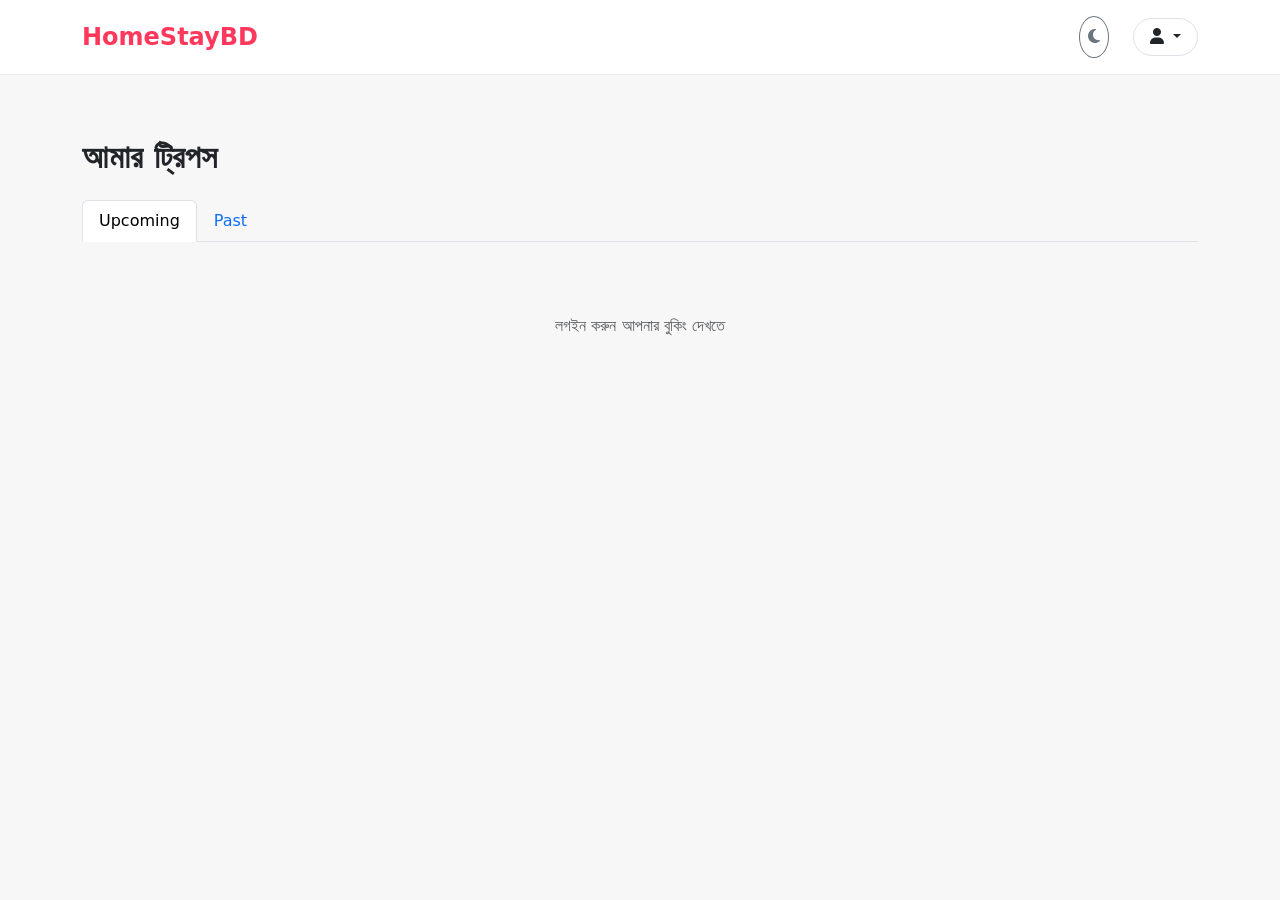
<file: homestaybd/src/main/resources/static/my-trips.html>
<!DOCTYPE html>
<html lang="bn" data-bs-theme="light">
<head>
    <meta charset="UTF-8">
    <meta name="viewport" content="width=device-width, initial-scale=1.0">
    <title>My Trips - HomeStayBD</title>
    <link href="https://cdn.jsdelivr.net/npm/bootstrap@5.3.3/dist/css/bootstrap.min.css" rel="stylesheet">
    <link rel="stylesheet" href="https://cdnjs.cloudflare.com/ajax/libs/font-awesome/6.5.2/css/all.min.css">
    <style>
        /* একই স্টাইল ব্যবহার করো যাতে UI মিলে যায় */
        :root { --primary: #ff385c; --light-bg: #f7f7f7; }
        [data-bs-theme="dark"] { --primary: #0d6efd; --light-bg: #121212; --dark-card: #1e1e1e; }
        body { background: var(--light-bg); padding-top: 90px; }
        .navbar { background: white; border-bottom: 1px solid #eee; backdrop-filter: blur(10px); }
        [data-bs-theme="dark"] .navbar { background: rgba(30,30,30,0.9); }
        .brand { color: var(--primary); font-weight: 700; font-size: 24px; }
        .booking-card { border-radius: 16px; box-shadow: 0 4px 12px rgba(0,0,0,0.06); }
        .booking-card:hover { transform: translateY(-5px); }
        .booking-card img { height: 180px; object-fit: cover; }
        .badge-status { font-size: 13px; padding: 6px 12px; border-radius: 20px; }
        .status-pending { background: #ffc107; color: black; }
        .status-confirmed { background: #28a745; color: white; }
        .status-cancelled { background: #dc3545; color: white; }
        .status-completed { background: #17a2b8; color: white; }
    </style>
</head>
<body>

<nav class="navbar fixed-top py-3">
    <div class="container d-flex justify-content-between align-items-center">
        <div class="brand">HomeStayBD</div>
        <div class="d-flex align-items-center gap-4">
            <button class="btn btn-outline-secondary rounded-circle p-2" id="dark-mode-toggle">
                <i class="fas fa-moon"></i>
            </button>
            <div class="dropdown">
                <button class="btn border rounded-pill px-3 dropdown-toggle" data-bs-toggle="dropdown">
                    <i class="fas fa-user"></i>
                </button>
                <ul class="dropdown-menu dropdown-menu-end">
                    <li><a class="dropdown-item" href="user-dashboard.html">Home</a></li>
                    <li><a class="dropdown-item" href="wishlist.html">Wishlists</a></li>
                    <li><hr class="dropdown-divider"></li>
                    <li><a class="dropdown-item text-danger" href="#" onclick="logout()">লগআউট</a></li>
                </ul>
            </div>
        </div>
    </div>
</nav>

<div class="container py-5">
    <h2 class="fw-bold mb-4">আমার ট্রিপস</h2>

    <ul class="nav nav-tabs mb-4">
        <li class="nav-item">
            <button class="nav-link active" data-bs-toggle="tab" data-bs-target="#upcoming">Upcoming</button>
        </li>
        <li class="nav-item">
            <button class="nav-link" data-bs-toggle="tab" data-bs-target="#past">Past</button>
        </li>
    </ul>

    <div class="tab-content">
        <div class="tab-pane fade show active" id="upcoming">
            <div class="row g-4" id="upcoming-bookings"></div>
        </div>
        <div class="tab-pane fade" id="past">
            <div class="row g-4" id="past-bookings"></div>
        </div>
    </div>
</div>

<script src="https://cdn.jsdelivr.net/npm/bootstrap@5.3.3/dist/js/bootstrap.bundle.min.js"></script>
<script>
    function logout() {
        localStorage.removeItem('token');
        window.location.href = "/";
    }

    document.getElementById('dark-mode-toggle').addEventListener('click', () => {
        const current = document.documentElement.getAttribute('data-bs-theme');
        const next = current === 'dark' ? 'light' : 'dark';
        document.documentElement.setAttribute('data-bs-theme', next);
        document.getElementById('dark-mode-toggle').innerHTML = next === 'dark' ? '<i class="fas fa-sun"></i>' : '<i class="fas fa-moon"></i>';
    });

    async function loadBookings() {
        const token = localStorage.getItem('token');
        if (!token) {
            document.getElementById('upcoming-bookings').innerHTML = '<p class="text-center text-muted py-5">লগইন করুন আপনার বুকিং দেখতে</p>';
            return;
        }

        try {
            const res = await fetch("http://localhost:8080/bookings/my", {
                headers: { 'Authorization': `Bearer ${token}` }
            });
            const bookings = await res.json();

            const upcomingContainer = document.getElementById('upcoming-bookings');
            const pastContainer = document.getElementById('past-bookings');
            upcomingContainer.innerHTML = '';
            pastContainer.innerHTML = '';

            const today = new Date();
            bookings.forEach(b => {
                const checkOut = new Date(b.checkOutDate);
                const statusClass = {
                    'PENDING': 'status-pending',
                    'CONFIRMED': 'status-confirmed',
                    'CANCELLED': 'status-cancelled',
                    'COMPLETED': 'status-completed'
                }[b.status] || 'bg-secondary';

                const card = `
                <div class="col-md-6 col-lg-4">
                    <div class="card booking-card h-100">
                        <img src="http://localhost:8080${b.room.imagePath || '/images/placeholder-room.jpg'}" class="card-img-top">
                        <div class="card-body">
                            <h5 class="card-title">${b.room.title}</h5>
                            <p class="text-muted">${b.room.location}</p>
                            <p><strong>চেক-ইন:</strong> ${b.checkInDate}<br>
                            <strong>চেক-আউট:</strong> ${b.checkOutDate}</p>
                            <span class="badge ${statusClass} badge-status">${b.status}</span>
                            <p class="fw-bold mt-2">৳ ${b.totalPrice || 'N/A'}</p>
                        </div>
                    </div>
                </div>`;

                if (checkOut >= today && b.status !== 'COMPLETED') {
                    upcomingContainer.innerHTML += card;
                } else {
                    pastContainer.innerHTML += card;
                }
            });

            if (upcomingContainer.innerHTML === '') upcomingContainer.innerHTML = '<p class="text-center text-muted py-5">কোনো আসন্ন ট্রিপ নেই</p>';
            if (pastContainer.innerHTML === '') pastContainer.innerHTML = '<p class="text-center text-muted py-5">কোনো পুরোনো ট্রিপ নেই</p>';
        } catch (err) {
            document.getElementById('upcoming-bookings').innerHTML = '<p class="text-danger text-center py-5">বুকিং লোড করতে সমস্যা হয়েছে</p>';
        }
    }

    window.onload = loadBookings;
</script>
</body>
</html>
</file>
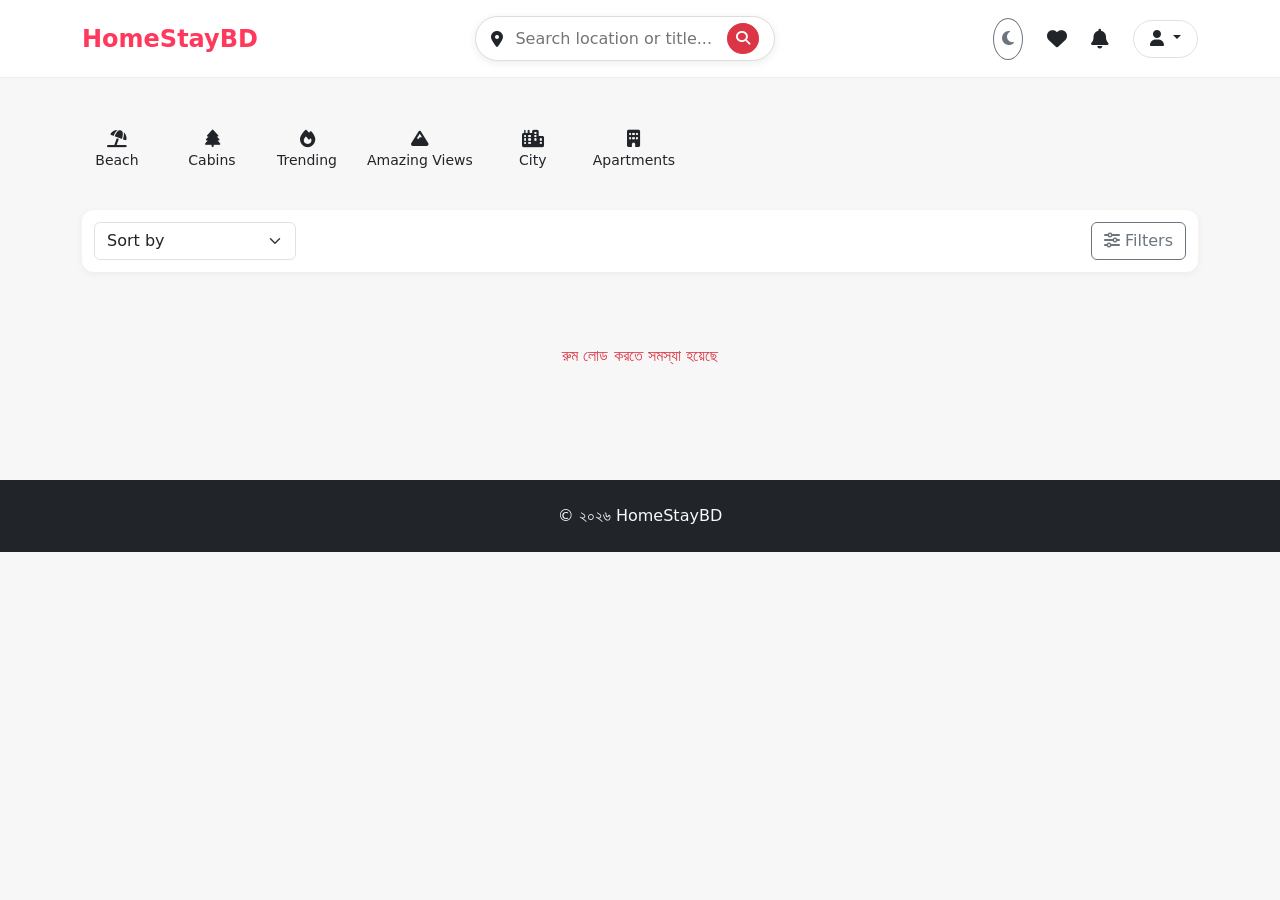
<file: homestaybd/src/main/resources/static/user-dashboard.html>
<!DOCTYPE html>
<html lang="bn" data-bs-theme="light">
<head>
    <meta charset="UTF-8">
    <meta name="viewport" content="width=device-width, initial-scale=1.0">
    <title>User Dashboard - HomeStayBD</title>

    <link href="https://cdn.jsdelivr.net/npm/bootstrap@5.3.3/dist/css/bootstrap.min.css" rel="stylesheet">
    <link rel="stylesheet" href="https://cdnjs.cloudflare.com/ajax/libs/font-awesome/6.5.2/css/all.min.css">

    <style>
        :root {
            --primary: #ff385c;
            --light-bg: #f7f7f7;
            --card-radius: 16px;
        }

        [data-bs-theme="dark"] {
            --primary: #0d6efd;
            --light-bg: #121212;
            --dark-card: #1e1e1e;
            --dark-text: #e0e0e0;
        }

        body { background: var(--light-bg); padding-top: 90px; transition: all 0.4s; }

        .navbar { background: white; border-bottom: 1px solid #eee; backdrop-filter: blur(10px); }
        [data-bs-theme="dark"] .navbar { background: rgba(30,30,30,0.9); }

        .brand { color: var(--primary); font-weight: 700; font-size: 24px; }

        .search-box {
            border: 1px solid #ddd;
            border-radius: 50px;
            padding: 6px 15px;
            display: flex;
            gap: 10px;
            align-items: center;
            box-shadow: 0 2px 8px rgba(0,0,0,0.08);
            background: white;
            max-width: 380px;
        }
        [data-bs-theme="dark"] .search-box { background: #2c2c2c; border-color: #444; }

        .category-scroll { display: flex; overflow-x: auto; gap: 25px; padding: 15px 0; scrollbar-width: none; }
        .category-scroll::-webkit-scrollbar { display: none; }
        .category-item { text-align: center; cursor: pointer; font-size: 14px; min-width: 70px; }

        .room-card {
            border: none;
            border-radius: var(--card-radius);
            overflow: hidden;
            transition: all 0.35s ease;
            box-shadow: 0 4px 12px rgba(0,0,0,0.06);
            cursor: pointer;
        }
        .room-card:hover { transform: translateY(-8px); box-shadow: 0 12px 32px rgba(0,0,0,0.15); }

        .room-card img { height: 160px; object-fit: cover; }

        .room-card .card-body { padding: 12px; }
        .room-card h6, .room-card h5 { font-size: 14px; margin-bottom: 4px; }
        .price { font-weight: 600; font-size: 15px; }

        .wishlist-heart {
            position: absolute;
            top: 8px;
            right: 8px;
            font-size: 22px;
            color: white;
            text-shadow: 0 0 4px black;
            cursor: pointer;
            z-index: 10;
        }
        .wishlist-heart.filled { color: var(--primary); }

        .filter-bar {
            background: white;
            padding: 12px;
            border-radius: 12px;
            box-shadow: 0 2px 8px rgba(0,0,0,0.05);
        }
        [data-bs-theme="dark"] .filter-bar { background: #1e1e1e; }

        footer { background: #343a40; }
    </style>
</head>
<body>

<!-- ================= NAVBAR ================= -->
<nav class="navbar fixed-top py-3">
    <div class="container d-flex justify-content-between align-items-center">
        <div class="brand">HomeStayBD</div>

        <div class="search-box">
            <i class="fas fa-location-dot"></i>
            <input type="text" id="search-input" class="border-0 outline-0 flex-grow-1" placeholder="Search location or title..." style="outline:none;background:transparent">
            <button class="btn btn-sm btn-danger rounded-circle" onclick="searchRooms()">
                <i class="fas fa-search text-white"></i>
            </button>
        </div>

        <div class="d-flex align-items-center gap-4">
            <button class="btn btn-outline-secondary rounded-circle p-2" id="dark-mode-toggle">
                <i class="fas fa-moon"></i>
            </button>
            <i class="fas fa-heart" onclick="window.location.href='wishlist.html'" style="cursor:pointer;font-size:20px;"></i>
            <i class="fas fa-bell" style="font-size:20px;"></i>

            <div class="dropdown">
                <button class="btn border rounded-pill px-3 dropdown-toggle" data-bs-toggle="dropdown">
                    <i class="fas fa-user"></i>
                </button>
                <ul class="dropdown-menu dropdown-menu-end">
                    <li><a class="dropdown-item" href="my-trips.html">My Trips</a></li>
                    <li><a class="dropdown-item" href="wishlist.html">Wishlists</a></li>
                    <li><hr class="dropdown-divider"></li>
                    <li><a class="dropdown-item text-danger" href="#" onclick="logout()">লগআউট</a></li>
                </ul>
            </div>
        </div>
    </div>
</nav>

<div class="container">

    <!-- CATEGORY SECTION -->
    <div class="category-scroll my-4">
        <div class="category-item"><i class="fas fa-umbrella-beach fa-lg"></i><div>Beach</div></div>
        <div class="category-item"><i class="fas fa-tree fa-lg"></i><div>Cabins</div></div>
        <div class="category-item"><i class="fas fa-fire fa-lg"></i><div>Trending</div></div>
        <div class="category-item"><i class="fas fa-mountain fa-lg"></i><div>Amazing Views</div></div>
        <div class="category-item"><i class="fas fa-city fa-lg"></i><div>City</div></div>
        <div class="category-item"><i class="fas fa-building fa-lg"></i><div>Apartments</div></div>
    </div>

    <!-- FILTER BAR -->
    <div class="filter-bar d-flex justify-content-between align-items-center my-4">
        <div>
            <select class="form-select" id="sort-select" onchange="sortRooms()">
                <option value="">Sort by</option>
                <option value="price-asc">Price Low → High</option>
                <option value="price-desc">Price High → Low</option>
                <option value="rating-desc">Rating High to Low</option>
            </select>
        </div>
        <div>
            <button class="btn btn-outline-secondary">
                <i class="fas fa-sliders"></i> Filters
            </button>
        </div>
    </div>

    <!-- ROOM LIST -->
    <div class="row g-3 mb-5" id="all-rooms-list">
        <div class="col-12 text-center py-5">
            <div class="spinner-border text-danger" style="width: 3rem; height: 3rem;"></div>
            <p class="mt-3">রুম লোড হচ্ছে...</p>
        </div>
    </div>

</div>

<footer class="bg-dark text-light text-center py-4 mt-5">
    © ২০২৬ HomeStayBD
</footer>

<script src="https://cdn.jsdelivr.net/npm/bootstrap@5.3.3/dist/js/bootstrap.bundle.min.js"></script>

<script>
    let allRooms = [];

    document.getElementById('dark-mode-toggle').addEventListener('click', () => {
        const current = document.documentElement.getAttribute('data-bs-theme');
        const next = current === 'dark' ? 'light' : 'dark';
        document.documentElement.setAttribute('data-bs-theme', next);
        document.getElementById('dark-mode-toggle').innerHTML = next === 'dark' ? '<i class="fas fa-sun"></i>' : '<i class="fas fa-moon"></i>';
    });

    function logout() {
        localStorage.removeItem('token');
        window.location.href = "/";
    }

    async function loadAllRooms() {
        const container = document.getElementById("all-rooms-list");
        container.innerHTML = `<div class="col-12 text-center py-5"><div class="spinner-border text-danger"></div><p class="mt-3">রুম লোড হচ্ছে...</p></div>`;

        try {
            const res = await fetch("http://localhost:8080/api/rooms");
            if (!res.ok) throw new Error();
            allRooms = await res.json();
            renderRooms(allRooms);
        } catch (err) {
            container.innerHTML = '<p class="text-danger text-center py-5">রুম লোড করতে সমস্যা হয়েছে</p>';
        }
    }

    function renderRooms(rooms) {
    const container = document.getElementById("all-rooms-list");
    container.innerHTML = "";
    if (rooms.length === 0) {
        container.innerHTML = '<p class="text-center text-muted py-5">কোনো রুম পাওয়া যায়নি</p>';
        return;
    }

    rooms.forEach(room => {
        const price = room.price || 0;
        const isWishlisted = room.isWishlisted || false;  // ← backend থেকে আসবে

        container.innerHTML += `
        <div class="col-6 col-sm-4 col-md-3 col-lg-2">
            <div class="card room-card h-100 position-relative" onclick="viewRoomDetails(${room.id})">
                <img src="http://localhost:8080${room.imagePath || '/images/placeholder-room.jpg'}" class="card-img-top">
                <i class="fas fa-heart wishlist-heart ${isWishlisted ? 'filled' : ''}"
                   onclick="toggleWishlist(event, ${room.id})"></i>
                <div class="card-body p-2">
                    <h6 class="mb-1 text-muted">${room.location || ''}</h6>
                    <h5 class="fs-6 mb-1">${room.title}</h5>
                    <div class="price fs-6">৳ ${price} / রাত</div>
                </div>
            </div>
        </div>`;
    });
}

    function searchRooms() {
        const query = document.getElementById('search-input').value.toLowerCase().trim();
        const filtered = allRooms.filter(r =>
            (r.location || '').toLowerCase().includes(query) ||
            (r.title || '').toLowerCase().includes(query)
        );
        renderRooms(filtered);
    }

    function sortRooms() {
        const value = document.getElementById('sort-select').value;
        let sorted = [...allRooms];

        if (value === 'price-asc') sorted.sort((a, b) => (a.price || 0) - (b.price || 0));
        else if (value === 'price-desc') sorted.sort((a, b) => (b.price || 0) - (a.price || 0));
        else if (value === 'rating-desc') sorted.sort((a, b) => (b.rating || 0) - (a.rating || 0));

        renderRooms(sorted);
    }

    async function toggleWishlist(e, roomId) {
        e.stopPropagation();
        const token = localStorage.getItem('token');
        if (!token) return alert('লগইন করুন উইশলিস্ট যোগ করতে');

        const heart = e.target;
        const isFilled = heart.classList.contains('filled');
        const url = isFilled ? `/wishlist/remove/${roomId}` : `/wishlist/add/${roomId}`;

        try {
            const res = await fetch(`http://localhost:8080${url}`, {
                method: 'POST',
                headers: { 'Authorization': `Bearer ${token}` }
            });

            if (res.ok) {
                heart.classList.toggle('filled');
                alert(isFilled ? 'উইশলিস্ট থেকে রিমুভ হয়েছে' : 'উইশলিস্টে যোগ হয়েছে');
            } else {
                alert('উইশলিস্ট আপডেট ফেল');
            }
        } catch (err) {
            alert('সার্ভারে সমস্যা');
        }
    }

    function viewRoomDetails(roomId) {
        window.location.href = `/room-details.html?id=${roomId}`;
    }

    // INIT
    window.onload = () => {
        loadAllRooms();
    };
</script>

</body>
</html>
</file>
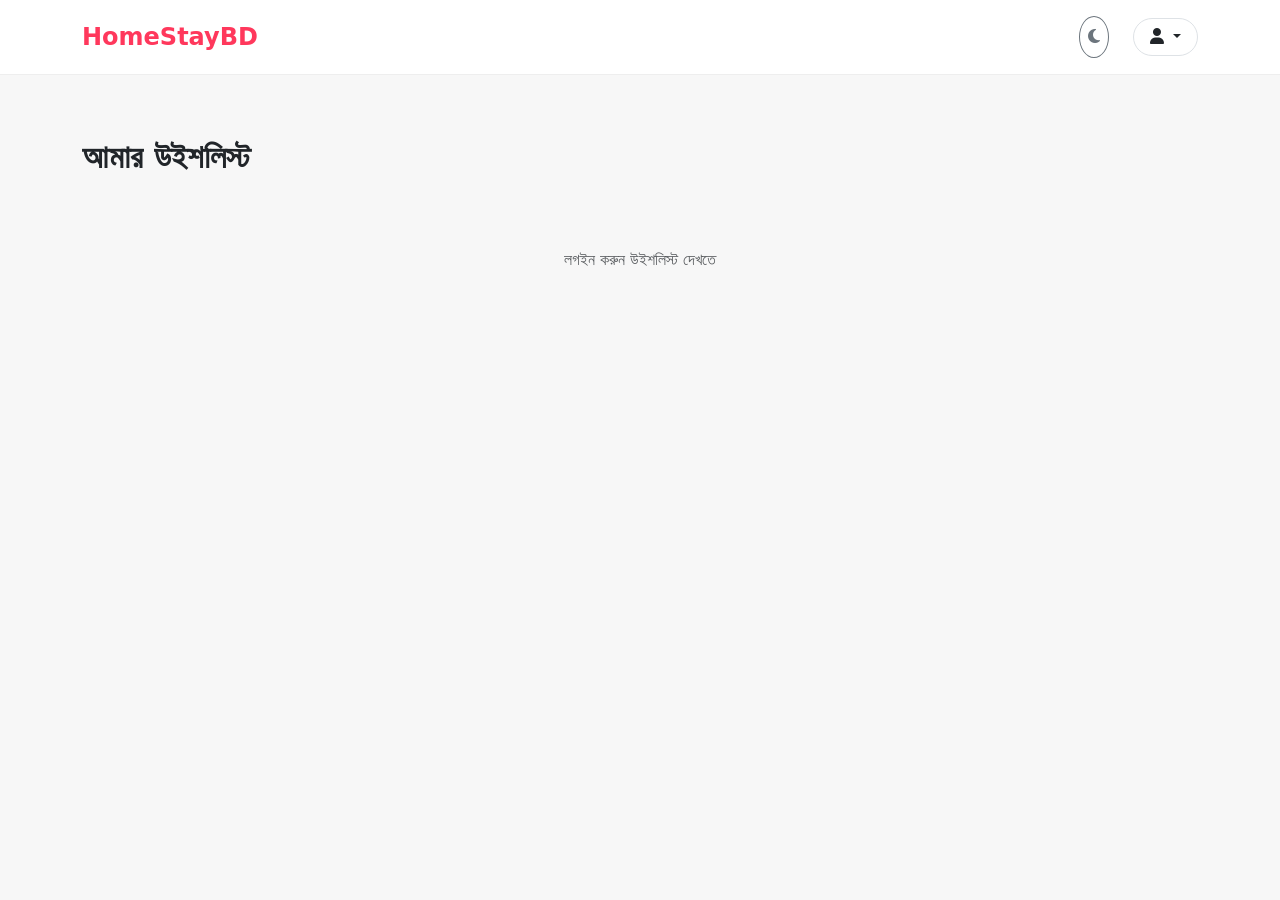
<file: homestaybd/src/main/resources/static/wishlist.html>
<!DOCTYPE html>
<html lang="bn" data-bs-theme="light">
<head>
    <meta charset="UTF-8">
    <meta name="viewport" content="width=device-width, initial-scale=1.0">
    <title>My Wishlist - HomeStayBD</title>
    <link href="https://cdn.jsdelivr.net/npm/bootstrap@5.3.3/dist/css/bootstrap.min.css" rel="stylesheet">
    <link rel="stylesheet" href="https://cdnjs.cloudflare.com/ajax/libs/font-awesome/6.5.2/css/all.min.css">
    <style>
        :root { --primary: #ff385c; --light-bg: #f7f7f7; --card-radius: 16px; }
        [data-bs-theme="dark"] { --primary: #0d6efd; --light-bg: #121212; --dark-card: #1e1e1e; }
        body { background: var(--light-bg); padding-top: 90px; }
        .navbar { background: white; border-bottom: 1px solid #eee; backdrop-filter: blur(10px); }
        [data-bs-theme="dark"] .navbar { background: rgba(30,30,30,0.9); }
        .brand { color: var(--primary); font-weight: 700; font-size: 24px; }
        .wishlist-card { border-radius: 16px; box-shadow: 0 4px 12px rgba(0,0,0,0.06); }
        .wishlist-card:hover { transform: translateY(-8px); box-shadow: 0 12px 32px rgba(0,0,0,0.15); }
        .wishlist-card img { height: 180px; object-fit: cover; }
    </style>
</head>
<body>

<nav class="navbar fixed-top py-3">
    <div class="container d-flex justify-content-between align-items-center">
        <div class="brand">HomeStayBD</div>
        <div class="d-flex align-items-center gap-4">
            <button class="btn btn-outline-secondary rounded-circle p-2" id="dark-mode-toggle">
                <i class="fas fa-moon"></i>
            </button>
            <div class="dropdown">
                <button class="btn border rounded-pill px-3 dropdown-toggle" data-bs-toggle="dropdown">
                    <i class="fas fa-user"></i>
                </button>
                <ul class="dropdown-menu dropdown-menu-end">
                    <li><a class="dropdown-item" href="user-dashboard.html">Home</a></li>
                    <li><a class="dropdown-item" href="my-trips.html">My Trips</a></li>
                    <li><hr class="dropdown-divider"></li>
                    <li><a class="dropdown-item text-danger" href="#" onclick="logout()">লগআউট</a></li>
                </ul>
            </div>
        </div>
    </div>
</nav>

<div class="container py-5">
    <h2 class="fw-bold mb-4">আমার উইশলিস্ট</h2>
    <div class="row g-3" id="wishlist-container"></div>
</div>

<script src="https://cdn.jsdelivr.net/npm/bootstrap@5.3.3/dist/js/bootstrap.bundle.min.js"></script>
<script>
    function logout() {
        localStorage.removeItem('token');
        window.location.href = "/";
    }

    document.getElementById('dark-mode-toggle').addEventListener('click', () => {
        const current = document.documentElement.getAttribute('data-bs-theme');
        const next = current === 'dark' ? 'light' : 'dark';
        document.documentElement.setAttribute('data-bs-theme', next);
        document.getElementById('dark-mode-toggle').innerHTML = next === 'dark' ? '<i class="fas fa-sun"></i>' : '<i class="fas fa-moon"></i>';
    });

    async function loadWishlist() {
        const token = localStorage.getItem('token');
        if (!token) {
            document.getElementById('wishlist-container').innerHTML = '<p class="text-center text-muted py-5">লগইন করুন উইশলিস্ট দেখতে</p>';
            return;
        }

        const container = document.getElementById('wishlist-container');
        container.innerHTML = `<div class="col-12 text-center py-5"><div class="spinner-border text-primary"></div><p>লোড হচ্ছে...</p></div>`;

        try {
            const res = await fetch("http://localhost:8080/wishlist/my", {
                headers: { 'Authorization': `Bearer ${token}` }
            });
            const rooms = await res.json();
            container.innerHTML = "";

            if (rooms.length === 0) {
                container.innerHTML = '<p class="text-center text-muted py-5">আপনার উইশলিস্ট খালি</p>';
                return;
            }

            rooms.forEach(room => {
                const price = room.price || 0;
                container.innerHTML += `
                <div class="col-6 col-sm-4 col-md-3 col-lg-2">
                    <div class="card wishlist-card h-100" onclick="viewRoomDetails(${room.id})">
                        <img src="http://localhost:8080${room.imagePath || '/images/placeholder-room.jpg'}" class="card-img-top">
                        <div class="card-body p-2">
                            <h6 class="mb-1 text-muted">${room.location || ''}</h6>
                            <h5 class="fs-6 mb-1">${room.title}</h5>
                            <div class="price fs-6">৳ ${price} / রাত</div>
                        </div>
                    </div>
                </div>`;
            });
        } catch (err) {
            container.innerHTML = '<p class="text-danger text-center py-5">উইশলিস্ট লোড করতে সমস্যা হয়েছে</p>';
        }
    }

    function viewRoomDetails(roomId) {
        window.location.href = `/room-details.html?id=${roomId}`;
    }

    window.onload = loadWishlist;
</script>
</body>
</html>
</file>
